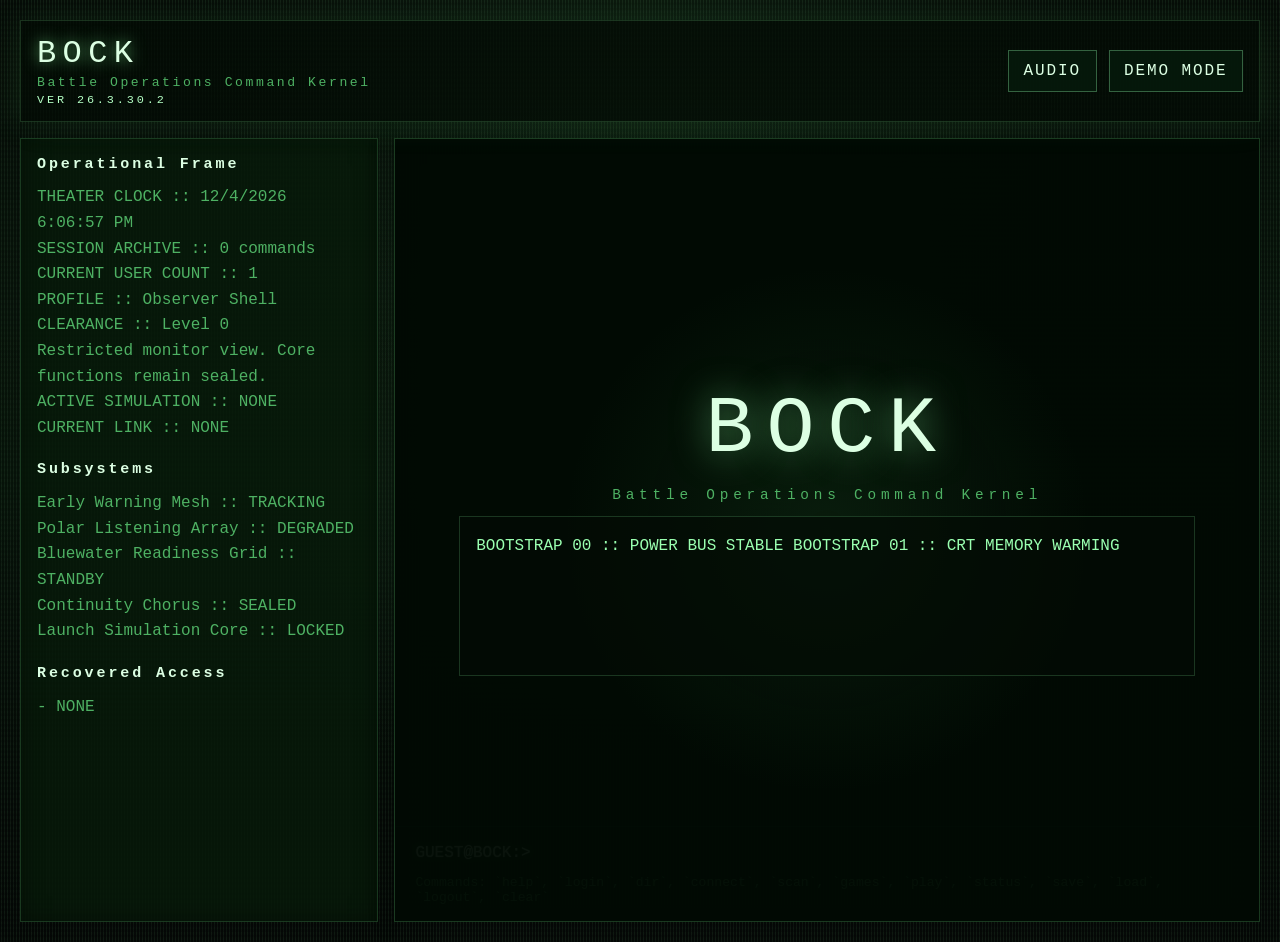
<file: index.html>
<!doctype html>
<html lang="en">
<head>
  <meta charset="utf-8">
  <meta name="viewport" content="width=device-width, initial-scale=1">
  <title>BOCK :: Battle Operations Command Kernel</title>
  <link rel="icon" type="image/svg+xml" href="./src/assets/favicon.svg">
  <link rel="stylesheet" href="./src/style.css">
</head>
<body>
  <div id="app" class="crt-shell">
    <div class="crt-overlay"></div>
    <div class="screen-noise"></div>
    <header class="topbar">
      <div class="brand">
        <span class="brand-mark">BOCK</span>
        <span class="brand-sub">Battle Operations Command Kernel</span>
        <span id="version-output" class="brand-version">VER 26.3.30.2</span>
      </div>
      <div class="topbar-actions">
        <details id="audio-menu" class="settings-menu">
          <summary class="panel-button">AUDIO</summary>
          <div class="settings-menu-panel">
            <label class="voice-control voice-checkbox" for="voice-enabled">
              <input id="voice-enabled" type="checkbox" checked>
              <span>TEXT TO VOICE</span>
            </label>
            <label class="voice-control voice-checkbox" for="sound-enabled">
              <input id="sound-enabled" type="checkbox" checked>
              <span>RETRO SOUND</span>
            </label>
            <label class="voice-control" for="voice-rate">
              <span>VOICE SPEED</span>
              <input id="voice-rate" type="range" min="0.7" max="2" step="0.05" value="1.15">
              <output id="voice-rate-value" for="voice-rate">1.15x</output>
            </label>
            <label class="voice-control" for="voice-pitch">
              <span>VOICE PITCH</span>
              <input id="voice-pitch" type="range" min="0.3" max="1.2" step="0.05" value="0.70">
              <output id="voice-pitch-value" for="voice-pitch">0.70</output>
            </label>
          </div>
        </details>
        <button id="demo-toggle" class="panel-button" type="button">DEMO MODE</button>
      </div>
    </header>

    <main class="terminal-layout">
      <aside class="status-panel">
        <section class="status-block">
          <h2>Operational Frame</h2>
          <div id="clock-output"></div>
          <div id="user-count-output"></div>
          <div id="profile-output"></div>
          <div id="theater-output"></div>
        </section>

        <section class="status-block">
          <h2>Subsystems</h2>
          <div id="subsystems-output"></div>
        </section>

        <section class="status-block">
          <h2>Recovered Access</h2>
          <div id="unlock-output"></div>
        </section>
      </aside>

      <section class="terminal-panel" aria-label="BOCK terminal">
        <div id="boot-curtain" class="boot-curtain">
          <div class="boot-title">BOCK</div>
          <div class="boot-subtitle">Battle Operations Command Kernel</div>
          <div id="boot-log" class="boot-log"></div>
        </div>

        <div id="terminal-output" class="terminal-output" aria-live="polite"></div>

        <form id="command-form" class="command-form" autocomplete="off">
          <label class="command-line" for="command-input">
            <span id="prompt-prefix" class="prompt-prefix">GUEST@BOCK:&gt;</span>
            <input id="command-input" class="command-input" name="command" spellcheck="false" autocomplete="off" autofocus>
          </label>
        </form>

        <div class="command-hints">
          <span>Commands: `help`, `login`, `dir`, `connect`, `scan`, `games`, `play`, `status`, `save`, `load`, `logout`, `clear`</span>
        </div>
      </section>
    </main>
  </div>

  <div id="secret-panel" class="secret-panel" hidden>
    <div class="secret-panel-box" role="dialog" aria-modal="true" aria-label="Secret panel">
      <button id="secret-panel-close" class="secret-panel-close" type="button" aria-label="Close secret panel">X</button>
      <img id="secret-panel-image" class="secret-panel-image" alt="">
    </div>
  </div>

  <script type="module" src="./src/main.js"></script>
</body>
</html>
</file>
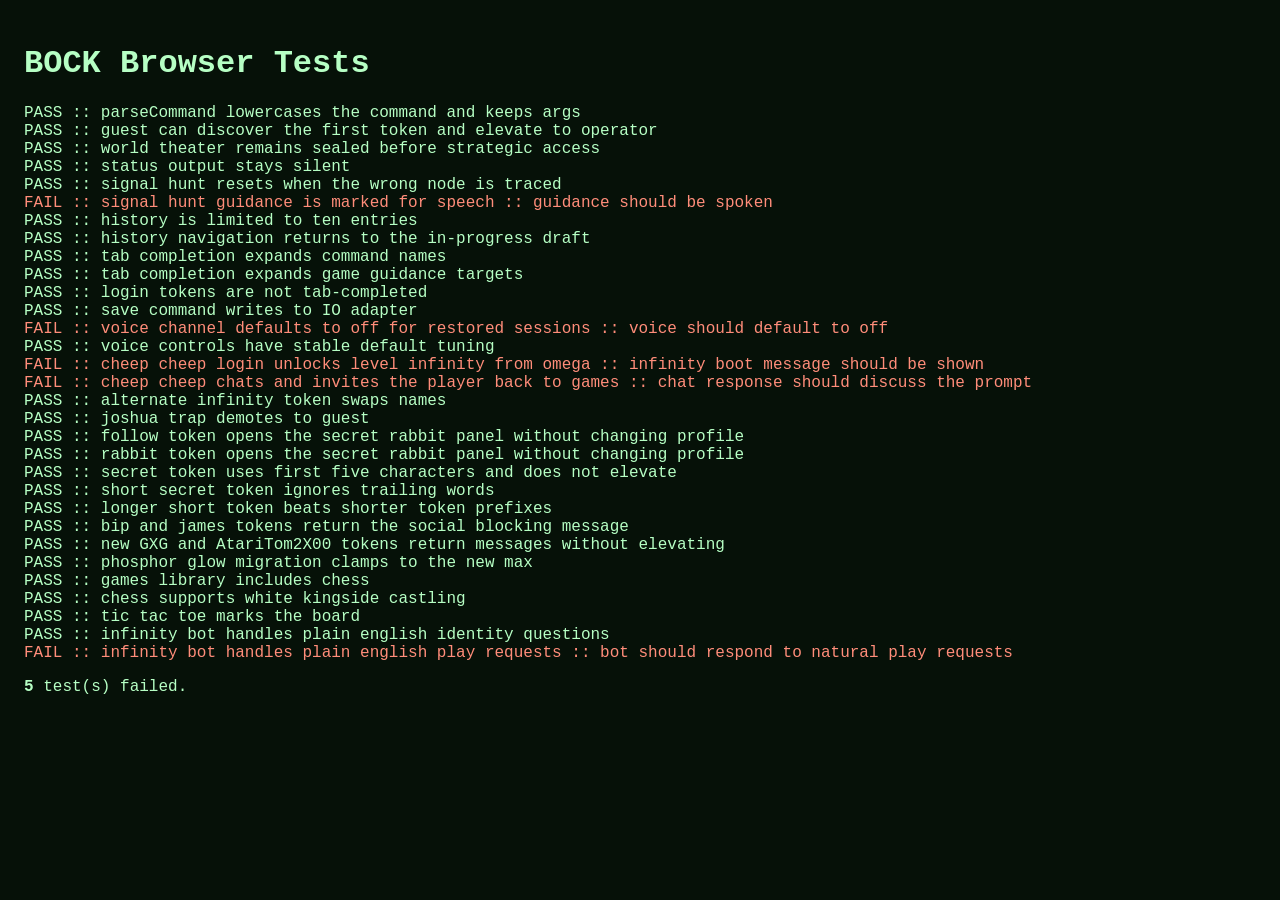
<file: tests/index.html>
<!doctype html>
<html lang="en">
<head>
  <meta charset="utf-8">
  <meta name="viewport" content="width=device-width, initial-scale=1">
  <title>BOCK Tests</title>
  <style>
    body {
      margin: 0;
      padding: 24px;
      background: #061108;
      color: #b6ffc4;
      font-family: "Courier New", monospace;
    }

    .pass { color: #b6ffc4; }
    .fail { color: #ff8d7a; }
    code { color: #edff99; }
  </style>
</head>
<body>
  <h1>BOCK Browser Tests</h1>
  <div id="results"></div>
  <script type="module">
    import { executeCommand, parseCommand } from "../src/core/commands.js";
    import { handleGameCommand, startGame } from "../src/core/games.js";
    import { getTabCompletion, navigateHistory, pushHistory } from "../src/core/shellInput.js";
    import { createInitialState, deserializeState } from "../src/core/state.js";

    const results = document.querySelector("#results");
    let failures = 0;

    function test(name, fn) {
      try {
        fn();
        render(name, true);
      } catch (error) {
        failures += 1;
        render(`${name} :: ${error.message}`, false);
      }
    }

    function expect(condition, message) {
      if (!condition) {
        throw new Error(message);
      }
    }

    function render(message, pass) {
      const row = document.createElement("div");
      row.className = pass ? "pass" : "fail";
      row.textContent = `${pass ? "PASS" : "FAIL"} :: ${message}`;
      results.appendChild(row);
    }

    test("parseCommand lowercases the command and keeps args", () => {
      const parsed = parseCommand("LOGIN ORCHID-7");
      expect(parsed.command === "login", "command should be lowercased");
      expect(parsed.args[0] === "ORCHID-7", "args should be preserved");
    });

    test("guest can discover the first token and elevate to operator", () => {
      const state = createInitialState();
      executeCommand(state, "connect north-shore-relay");
      const result = executeCommand(state, "login orchid-7");
      expect(result.lines[0].includes("AUTHORITY ELEVATED"), "expected promotion message");
      expect(state.profile === "operator", "profile should advance to operator");
    });

    test("world theater remains sealed before strategic access", () => {
      const state = createInitialState();
      const result = executeCommand(state, "play world_theater");
      expect(result.lines[0].includes("sealed"), "simulation should be inaccessible");
    });

    test("status output stays silent", () => {
      const state = createInitialState();
      const result = executeCommand(state, "status");
      expect(Array.isArray(result.voiceLines), "voiceLines should be present");
      expect(result.voiceLines.length === 0, "status should not produce conversational voice");
    });

    test("signal hunt resets when the wrong node is traced", () => {
      const state = createInitialState();
      executeCommand(state, "connect north-shore-relay");
      executeCommand(state, "login orchid-7");
      executeCommand(state, "play signal_hunt");
      executeCommand(state, "trace wrong-node");
      expect(state.gameState.hops.length === 0, "hops should reset on incorrect trace");
    });

    test("signal hunt guidance is marked for speech", () => {
      const result = handleGameCommand(startGame("signal_hunt"), "look");
      expect(result.voiceLines.includes("Use trace node to pursue the ghost signal."), "guidance should be spoken");
    });

    test("history is limited to ten entries", () => {
      let history = [];
      for (let index = 0; index < 12; index += 1) {
        history = pushHistory(history, `cmd-${index}`, 10);
      }
      expect(history.length === 10, "history should cap at ten entries");
      expect(history[0] === "cmd-2", "oldest entries should be dropped first");
    });

    test("history navigation returns to the in-progress draft", () => {
      const history = ["help", "scan", "status"];
      const older = navigateHistory(history, "loa", null, "up");
      const newer = navigateHistory(history, older.nextDraft, older.nextIndex, "down");
      const restored = navigateHistory(history, newer.nextDraft, newer.nextIndex, "down");
      expect(restored.nextValue === "loa", "draft input should be restored after walking history");
    });

    test("tab completion expands command names", () => {
      const state = createInitialState();
      const completed = getTabCompletion(state, "sta");
      expect(completed === "status ", "command completion should expand uniquely");
    });

    test("tab completion expands game guidance targets", () => {
      const state = createInitialState();
      state.currentGame = "signal_hunt";
      const completed = getTabCompletion(state, "trace gh");
      expect(completed === "trace ghost-array ", "game argument completion should expand uniquely");
    });

    test("login tokens are not tab-completed", () => {
      const state = createInitialState();
      const completed = getTabCompletion(state, "login ch");
      expect(completed === null, "login token completion should stay disabled");
    });

    test("save command writes to IO adapter", () => {
      const state = createInitialState();
      let saved = "";
      executeCommand(state, "save", {
        save(key, value) {
          saved = `${key}:${value}`;
        },
        load() {
          return null;
        },
      });
      expect(saved.includes("bock-save-state-v1"), "save key should be used");
    });

    test("voice channel defaults to off for restored sessions", () => {
      const state = createInitialState();
      expect(state.voiceEnabled === false, "voice should default to off");
    });

    test("voice controls have stable default tuning", () => {
      const state = createInitialState();
      expect(state.voiceRate === 1.15, "voice rate should have a default");
      expect(state.voicePitch === 0.70, "voice pitch should have a default");
    });

    test("cheep cheep login unlocks level infinity from omega", () => {
      const state = createInitialState();
      state.profile = "omega";
      const result = executeCommand(state, "login cheep cheep");
      expect(state.profile === "infinity", "profile should advance to infinity");
      expect(result.lines[0].includes("LEVEL ∞"), "infinity boot message should be shown");
      expect(state.infinityBotName === "Cheep Cheep", "cheep cheep persona should be stored");
    });

    test("cheep cheep chats and invites the player back to games", () => {
      const state = createInitialState();
      state.profile = "infinity";
      state.cheepCheepTurns = 1;
      state.infinityBotName = "Cheep Cheep";
      state.infinityUserName = "Professor Bock Bock";
      const result = executeCommand(state, "tell me about war");
      expect(result.lines[0].includes("War"), "chat response should discuss the prompt");
      expect(result.lines[1].includes("play a game"), "chat bot should invite the player to a game regularly");
    });

    test("alternate infinity token swaps names", () => {
      const state = createInitialState();
      state.profile = "omega";
      executeCommand(state, "login whiskey business");
      expect(state.infinityBotName === "Woodford", "bot name should follow the token");
      expect(state.infinityUserName === "Chief Imbibing Officer", "user name should follow the token");
    });

    test("joshua trap demotes to guest", () => {
      const state = createInitialState();
      state.profile = "omega";
      const result = executeCommand(state, "login Joshua");
      expect(state.profile === "guest", "joshua should demote the user");
      expect(result.lines[0].includes("Professor Falken"), "trap message should be shown");
    });

    test("follow token opens the secret rabbit panel without changing profile", () => {
      const state = createInitialState();
      state.profile = "omega";
      const result = executeCommand(state, "login Follow");
      expect(state.profile === "omega", "follow token should not change profile");
      expect(result.action === "show-secret-panel", "follow token should open the secret panel");
      expect(result.payload.imageUrl.includes("white-rabbit-Cropped.jpg"), "follow token should set the white rabbit image");
    });

    test("rabbit token opens the secret rabbit panel without changing profile", () => {
      const state = createInitialState();
      state.profile = "strategic";
      const result = executeCommand(state, "login rabbit");
      expect(state.profile === "strategic", "rabbit token should not change profile");
      expect(result.action === "show-secret-panel", "rabbit token should open the secret panel");
      expect(result.payload.imageUrl.includes("white-rabbit-Cropped.jpg"), "rabbit token should set the white rabbit image");
    });

    test("secret token uses first five characters and does not elevate", () => {
      const state = createInitialState();
      const result = executeCommand(state, "login powerwagon");
      expect(state.profile === "guest", "secret token should not promote or demote");
      expect(result.lines[0].includes("Greetings PowerDriven"), "secret token message should be returned");
    });

    test("short secret token ignores trailing words", () => {
      const state = createInitialState();
      const result = executeCommand(state, "login jon go GenX GrownUp");
      expect(result.lines[0].includes("Greetings Jon of GenX Grownup"), "short token should match regardless of extra text");
    });

    test("longer short token beats shorter token prefixes", () => {
      const state = createInitialState();
      const result = executeCommand(state, "login monk");
      expect(result.lines[0].includes("Greetings Monk"), "monk should not be captured by mo prefix");
    });

    test("bip and james tokens return the social blocking message", () => {
      const bipState = createInitialState();
      const bipResult = executeCommand(bipState, "login bip");
      expect(bipResult.lines[0].includes("block Bock on all your socials"), "bip message should be updated");

      const jamesState = createInitialState();
      const jamesResult = executeCommand(jamesState, "login james");
      expect(jamesResult.lines[0].includes("block Bock on all your socials"), "james message should be updated");
    });

    test("new GXG and AtariTom2X00 tokens return messages without elevating", () => {
      const gxgState = createInitialState();
      const gxgResult = executeCommand(gxgState, "login GXG");
      expect(gxgState.profile === "guest", "GXG should not elevate profile");
      expect(gxgResult.lines[0].includes("GenX Grownup Discord server"), "GXG message should be returned");

      const atariState = createInitialState();
      const atariResult = executeCommand(atariState, "login AtariTom2X00");
      expect(atariState.profile === "guest", "AtariTom2X00 should not elevate profile");
      expect(atariResult.lines[0].includes("How about a nice game of chess?"), "AtariTom2X00 message should be returned");
    });

    test("phosphor glow migration clamps to the new max", () => {
      const loaded = deserializeState(JSON.stringify({ phosphorGlow: 25 }));
      expect(loaded.phosphorGlow === 10, "phosphor glow should clamp to 10");
    });

    test("games library includes chess", () => {
      const state = createInitialState();
      state.profile = "operator";
      const result = executeCommand(state, "games");
      expect(result.lines.some((line) => line.toLowerCase().includes("chess")), "games list should include chess");
    });

    test("chess supports white kingside castling", () => {
      const state = startGame("chess");
      state.board[7][5] = ".";
      state.board[7][6] = ".";
      state.board[6][5] = ".";
      state.board[6][6] = ".";
      const result = handleGameCommand(state, "move e8 g8");
      expect(result.lines[0].includes(". r k ."), "king and rook should occupy g8 and f8 after castling");
    });

    test("tic tac toe marks the board", () => {
      const result = handleGameCommand(startGame("tic_tac_toe"), "mark b2");
      expect(result.lines[0].includes("X"), "board should render the player's mark");
    });

    test("infinity bot handles plain english identity questions", () => {
      const state = createInitialState();
      state.profile = "infinity";
      state.infinityBotName = "Woodford";
      state.infinityUserName = "Chief Imbibing Officer";
      const result = executeCommand(state, "who am i?");
      expect(result.lines[0].includes("Chief Imbibing Officer"), "bot should answer identity questions");
    });

    test("infinity bot handles plain english play requests", () => {
      const state = createInitialState();
      state.profile = "infinity";
      state.infinityBotName = "SPARCy";
      state.infinityUserName = "Professor Barger";
      const result = executeCommand(state, "please play poker with me");
      expect(result.lines[0].toLowerCase().includes("poker"), "bot should respond to natural play requests");
    });

    const summary = document.createElement("p");
    summary.innerHTML = failures === 0
      ? "All tests passed."
      : `<strong>${failures}</strong> test(s) failed.`;
    results.appendChild(summary);
  </script>
</body>
</html>
</file>
<file: src/style.css>
:root {
  --screen-bg: #041106;
  --screen-bg-top: #020603;
  --screen-bg-mid: #041006;
  --screen-bg-bottom: #010302;
  --screen-radial: rgba(40, 107, 52, 0.18);
  --shell-radial: rgba(78, 177, 99, 0.12);
  --panel-bg: rgba(7, 25, 9, 0.82);
  --line: rgba(73, 255, 131, 0.18);
  --glow: #9affb0;
  --bright: #dcffe3;
  --dim: #4eb163;
  --warn: #d0f96a;
  --alert: #ff8779;
  --shadow: rgba(0, 0, 0, 0.55);
  --font-terminal: "Courier New", "Lucida Console", monospace;
  --phosphor-glow-intensity: 1;
  --scanline-opacity: 0.34;
  --scanline-size: 5px;
}

* {
  box-sizing: border-box;
}

html,
body {
  margin: 0;
  min-height: 100%;
  background:
    radial-gradient(circle at top, var(--screen-radial), transparent 40%),
    linear-gradient(180deg, var(--screen-bg-top) 0%, var(--screen-bg-mid) 50%, var(--screen-bg-bottom) 100%);
  color: var(--glow);
  font-family: var(--font-terminal);
}

body {
  overflow: auto;
}

.crt-shell {
  position: relative;
  min-height: 100dvh;
  width: 100%;
  padding: 1.25rem;
  background:
    radial-gradient(circle at center, var(--shell-radial), transparent 48%),
    linear-gradient(180deg, rgba(0, 0, 0, 0.35), transparent 20%, rgba(0, 0, 0, 0.55) 100%);
  animation: screenPulse 6s infinite ease-in-out;
}

.crt-overlay,
.screen-noise {
  pointer-events: none;
  position: absolute;
  inset: 0;
}

.crt-overlay {
  background:
    linear-gradient(rgba(12, 31, 14, 0) 50%, rgba(0, 0, 0, 0.22) 50%),
    linear-gradient(90deg, rgba(0, 0, 0, 0.04), color-mix(in srgb, var(--glow) 28%, transparent), rgba(0, 0, 0, 0.05));
  background-size: 100% var(--scanline-size), 3px 100%;
  mix-blend-mode: screen;
  opacity: var(--scanline-opacity);
}

.screen-noise {
  background-image: radial-gradient(rgba(255, 255, 255, 0.08) 0.5px, transparent 0.5px);
  background-size: 4px 4px;
  opacity: 0.06;
  animation: flicker 0.16s infinite alternate;
}

.topbar {
  position: relative;
  z-index: 6;
  display: flex;
  justify-content: space-between;
  align-items: center;
  gap: 1rem;
  border: 1px solid rgba(136, 255, 158, 0.16);
  background: rgba(3, 12, 5, 0.72);
  padding: 0.85rem 1rem;
  box-shadow: 0 0 36px rgba(62, 182, 84, 0.12);
}

.brand {
  display: flex;
  flex-direction: column;
  gap: 0.2rem;
}

.brand-mark {
  font-size: clamp(1.2rem, 2.6vw, 2rem);
  letter-spacing: 0.4rem;
  color: var(--bright);
  text-shadow: 0 0 15px rgba(136, 255, 158, 0.68);
}

.brand-sub {
  color: var(--dim);
  font-size: 0.82rem;
  letter-spacing: 0.16rem;
}

.brand-version {
  color: color-mix(in srgb, var(--glow) 74%, white);
  font-size: 0.74rem;
  letter-spacing: 0.18rem;
}

.topbar-actions {
  display: flex;
  gap: 0.75rem;
  flex-wrap: wrap;
  align-items: flex-start;
}

.panel-button {
  border: 1px solid color-mix(in srgb, var(--glow) 32%, transparent);
  background: rgba(7, 28, 12, 0.82);
  color: var(--bright);
  padding: 0.7rem 0.9rem;
  cursor: pointer;
  font: inherit;
  letter-spacing: 0.12rem;
}

.panel-button:hover,
.panel-button:focus-visible {
  outline: none;
  box-shadow: 0 0 calc(14px * var(--phosphor-glow-intensity)) color-mix(in srgb, var(--glow) 26%, transparent);
}

.settings-menu {
  position: relative;
  z-index: 7;
}

.settings-menu summary {
  list-style: none;
}

.settings-menu summary::-webkit-details-marker {
  display: none;
}

.settings-menu-panel {
  position: absolute;
  right: 0;
  top: 100%;
  z-index: 8;
  margin-top: 0.45rem;
  min-width: 15rem;
  border: 1px solid rgba(136, 255, 158, 0.22);
  background: rgba(3, 12, 5, 0.96);
  padding: 0.85rem;
  display: grid;
  gap: 0.8rem;
  box-shadow: 0 0 18px rgba(0, 0, 0, 0.34);
}

.voice-checkbox {
  grid-template-columns: auto 1fr;
  align-items: center;
  column-gap: 0.5rem;
}

.voice-checkbox input[type="checkbox"] {
  width: 1rem;
  height: 1rem;
  accent-color: var(--glow);
}

.voice-control {
  display: grid;
  gap: 0.35rem;
  color: var(--bright);
  font-size: 0.82rem;
  letter-spacing: 0.12rem;
}

.voice-control input[type="range"] {
  width: 100%;
  accent-color: var(--glow);
}

.voice-control output {
  color: var(--dim);
}

.terminal-layout {
  position: relative;
  z-index: 2;
  display: grid;
  grid-template-columns: minmax(220px, 28vw) 1fr;
  gap: 1rem;
  margin-top: 1rem;
  height: calc(100dvh - 7.2rem);
}

.status-panel,
.terminal-panel {
  border: 1px solid rgba(136, 255, 158, 0.15);
  background: var(--panel-bg);
  box-shadow: inset 0 0 22px rgba(0, 0, 0, 0.36), 0 0 26px rgba(0, 0, 0, 0.18);
}

.status-panel {
  padding: 1rem;
  overflow: auto;
}

.status-block + .status-block {
  margin-top: 1.2rem;
}

.status-block h2 {
  margin: 0 0 0.8rem;
  color: var(--bright);
  font-size: 0.94rem;
  letter-spacing: 0.18rem;
}

.status-block div {
  color: var(--dim);
  line-height: 1.6;
  white-space: pre-line;
}

.terminal-panel {
  display: flex;
  flex-direction: column;
  min-height: 0;
  position: relative;
}

.boot-curtain {
  position: absolute;
  inset: 0;
  background:
    radial-gradient(circle at center, rgba(43, 114, 53, 0.18), transparent 45%),
    rgba(2, 10, 4, 0.96);
  display: flex;
  flex-direction: column;
  align-items: center;
  justify-content: center;
  gap: 0.8rem;
  z-index: 4;
  padding: 2rem;
  transition: opacity 800ms ease, visibility 800ms ease;
}

.boot-curtain.hidden {
  opacity: 0;
  visibility: hidden;
}

.boot-title {
  font-size: clamp(2.6rem, 10vw, 5rem);
  letter-spacing: 0.8rem;
  color: var(--bright);
  text-shadow: 0 0 36px rgba(136, 255, 158, 0.53);
}

.boot-subtitle {
  font-size: 0.9rem;
  color: var(--dim);
  letter-spacing: 0.3rem;
  text-align: center;
}

.boot-log {
  width: min(46rem, 100%);
  min-height: 10rem;
  border: 1px solid rgba(136, 255, 158, 0.18);
  padding: 1rem;
  line-height: 1.7;
  background: rgba(3, 12, 5, 0.72);
}

.terminal-output {
  flex: 1;
  min-height: 0;
  overflow: auto;
  padding: 1.25rem;
  line-height: 1.55;
  scrollbar-width: thin;
  color: var(--glow);
  text-shadow:
    0 0 calc(1px * var(--phosphor-glow-intensity)) color-mix(in srgb, var(--glow) 50%, transparent),
    0 0 calc(4px * var(--phosphor-glow-intensity)) color-mix(in srgb, var(--glow) 40%, transparent);
}

.terminal-line {
  white-space: pre-wrap;
  margin-bottom: 0.32rem;
  text-shadow:
    0 0 calc(1px * var(--phosphor-glow-intensity)) color-mix(in srgb, var(--glow) 70%, transparent),
    0 0 calc(4px * var(--phosphor-glow-intensity)) color-mix(in srgb, var(--glow) 50%, transparent),
    0 0 calc(10px * var(--phosphor-glow-intensity)) color-mix(in srgb, var(--glow) 35%, transparent);
}

.terminal-line.system {
  color: var(--bright);
}

.terminal-line.warn {
  color: var(--warn);
}

.terminal-line.alert {
  color: var(--alert);
}

.command-form {
  border-top: 1px solid rgba(136, 255, 158, 0.12);
  padding: 1rem 1.25rem 0.75rem;
}

.command-line {
  display: flex;
  align-items: center;
  gap: 0.75rem;
}

.prompt-prefix {
  color: var(--bright);
  white-space: nowrap;
  text-shadow:
    0 0 calc(1px * var(--phosphor-glow-intensity)) color-mix(in srgb, var(--bright) 80%, transparent),
    0 0 calc(6px * var(--phosphor-glow-intensity)) color-mix(in srgb, var(--glow) 40%, transparent);
}

.command-input {
  flex: 1;
  border: none;
  outline: none;
  background: transparent;
  color: var(--bright);
  font: inherit;
  letter-spacing: 0.04rem;
  text-shadow:
    0 0 calc(1px * var(--phosphor-glow-intensity)) color-mix(in srgb, var(--bright) 80%, transparent),
    0 0 calc(6px * var(--phosphor-glow-intensity)) color-mix(in srgb, var(--glow) 40%, transparent);
}

.command-hints {
  padding: 0 1.25rem 1rem;
  color: rgba(136, 255, 158, 0.66);
  font-size: 0.82rem;
}

.secret-panel {
  position: fixed;
  inset: 0;
  z-index: 20;
  display: grid;
  place-items: center;
  background: rgba(0, 0, 0, 0.7);
  padding: 1rem;
}

.secret-panel[hidden] {
  display: none;
}

.secret-panel-box {
  position: relative;
  max-width: min(90vw, 46rem);
  border: 1px solid rgba(136, 255, 158, 0.32);
  background: rgba(3, 12, 5, 0.95);
  box-shadow: 0 0 24px rgba(0, 0, 0, 0.45);
  padding: 2.2rem 1rem 1rem;
}

.secret-panel-close {
  position: absolute;
  right: 0.6rem;
  top: 0.5rem;
  width: 2rem;
  height: 2rem;
  border: 1px solid color-mix(in srgb, var(--glow) 32%, transparent);
  background: rgba(7, 28, 12, 0.82);
  color: var(--bright);
  font: inherit;
  cursor: pointer;
}

.secret-panel-image {
  display: block;
  max-width: 100%;
  height: auto;
  border: 1px solid rgba(136, 255, 158, 0.18);
  filter: grayscale(0.25) sepia(0.75) hue-rotate(34deg) saturate(3.2) brightness(0.78) contrast(1.18);
}

.crt-shell[data-screen-tone="amber"] {
  --screen-bg-top: #100700;
  --screen-bg-mid: #1a0f02;
  --screen-bg-bottom: #080400;
  --screen-radial: rgba(151, 79, 24, 0.2);
  --shell-radial: rgba(183, 112, 45, 0.14);
  --screen-bg: #1a0f02;
  --panel-bg: rgba(29, 17, 4, 0.82);
  --line: rgba(255, 169, 73, 0.18);
  --glow: #ffb76a;
  --bright: #ffdcb1;
  --dim: #d98f42;
  --warn: #ffe680;
}

@media (max-width: 1180px) {
  .crt-shell {
    padding: 0.8rem;
  }

  .topbar {
    padding: 0.65rem 0.75rem;
  }

  .panel-button {
    padding: 0.55rem 0.7rem;
    letter-spacing: 0.08rem;
  }

  .terminal-layout {
    grid-template-columns: minmax(200px, 32vw) 1fr;
    height: calc(100dvh - 6.9rem);
  }
}

@media (max-width: 920px) {
  body {
    overflow: auto;
  }

  .crt-shell {
    min-height: 100dvh;
  }

  .terminal-layout {
    grid-template-columns: 1fr;
    height: auto;
  }

  .status-panel {
    max-height: none;
  }

  .terminal-panel {
    min-height: 70dvh;
  }
}

@keyframes flicker {
  from {
    opacity: 0.04;
  }
  to {
    opacity: 0.08;
  }
}

@keyframes screenPulse {
  0%, 100% {
    filter: brightness(0.98);
  }
  50% {
    filter: brightness(1.02);
  }
}
</file>
